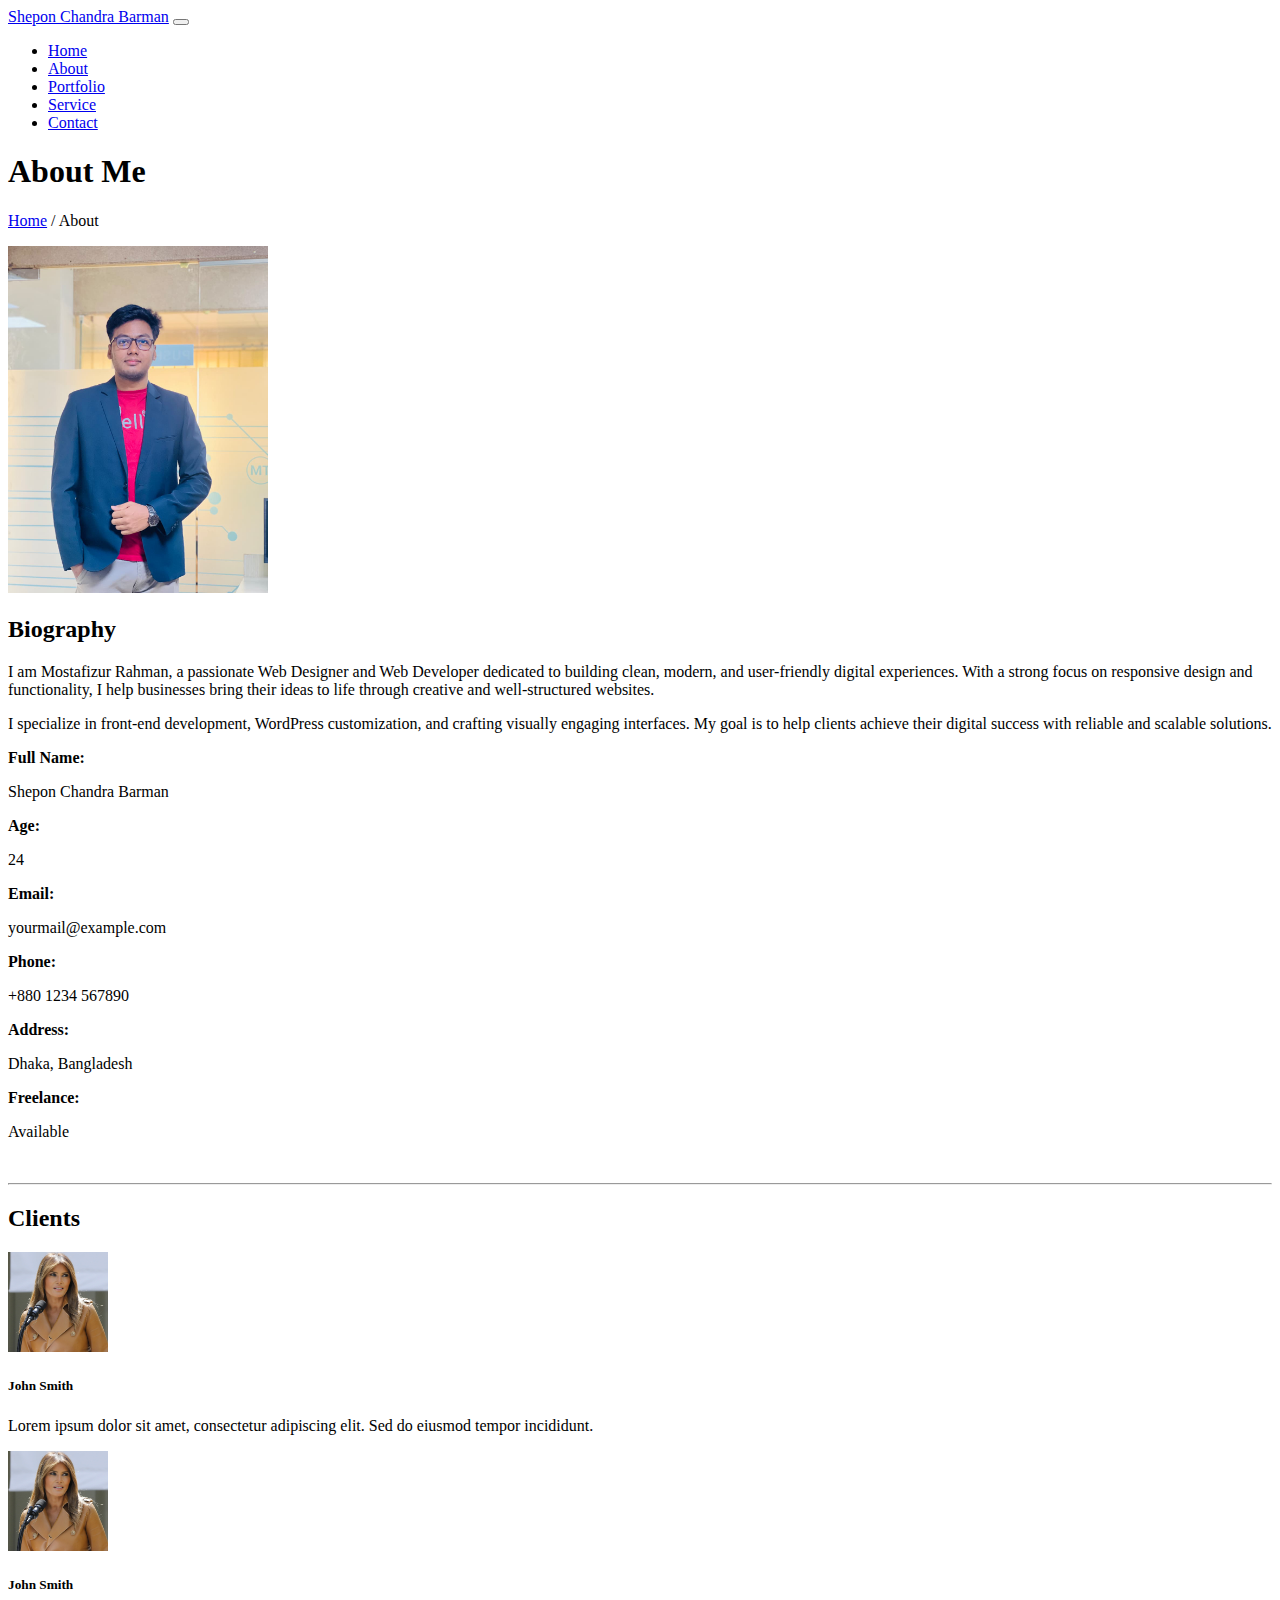
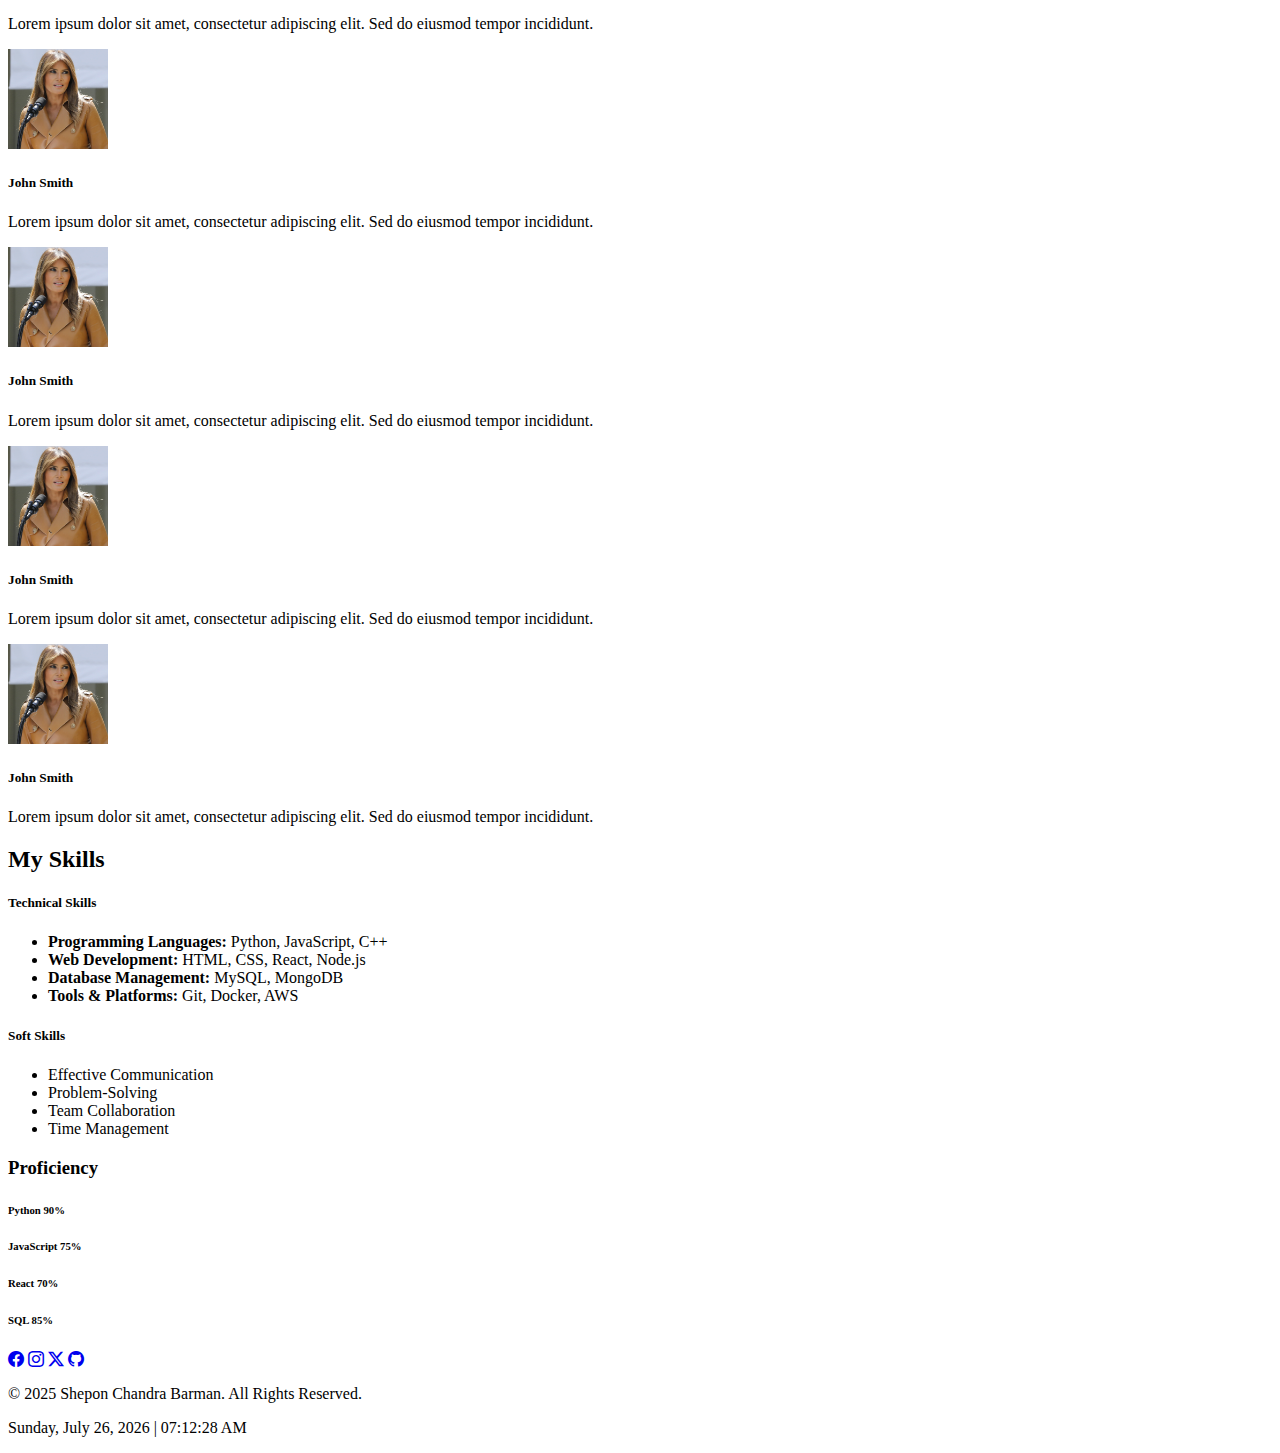
<file: about.html>
<!doctype html>
<html lang="en">
  <head>
    <meta charset="utf-8">
    <meta name="viewport" content="width=device-width, initial-scale=1">
    <title>About page</title>

    <link rel="stylesheet" href="https://cdn.jsdelivr.net/npm/bootstrap-icons@1.11.1/font/bootstrap-icons.css">

    <link href="https://cdn.jsdelivr.net/npm/bootstrap@5.3.8/dist/css/bootstrap.min.css" rel="stylesheet" integrity="sha384-sRIl4kxILFvY47J16cr9ZwB07vP4J8+LH7qKQnuqkuIAvNWLzeN8tE5YBujZqJLB" crossorigin="anonymous">

<link rel="stylesheet" href="asset/css/">
  </head>
  <body>
  <!-- Navbar Start -->
<nav class="navbar navbar-expand-lg navbar-dark bg-dark">
  <div class="container">
    <a class="navbar-brand fw-bold" href="#">Shepon Chandra Barman</a>

    <button class="navbar-toggler" type="button" data-bs-toggle="collapse" data-bs-target="#navbarNav"
      aria-controls="navbarNav" aria-expanded="false" aria-label="Toggle navigation">
      <span class="navbar-toggler-icon"></span>
    </button>

    <div class="collapse navbar-collapse" id="navbarNav">
      <ul class="navbar-nav ms-auto">
        <li class="nav-item">
          <a class="nav-link " aria-current="page" href="index.html">Home</a>
        </li>
        <li class="nav-item">
          <a class="nav-link" href="about.html">About</a>
        </li>
        <li class="nav-item">
          <a class="nav-link" href="portfolio.html">Portfolio</a>
        </li>
        <li class="nav-item">
          <a class="nav-link" href="service.html">Service</a>
        </li>
        <li class="nav-item">
          <a class="nav-link" href="contact.html">Contact</a>
        </li>
      </ul>
    </div>
  </div>
</nav>
<!-- Navbar End -->

<!-- Inner Banner Section -->
<section class="py-5 bg-light border-bottom">
  <div class="container text-center">
      
    <!-- Page Title -->
    <h1 class="fw-bold mb-2">About Me</h1>

    <!-- Breadcrumb / Path -->
    <p class="text-muted">
      <a href="#" class="text-decoration-none text-primary">Home</a> / About
    </p>

  </div>
</section>
<!-- Personal Biography Section -->
<section class="py-5" id="biography">
  <div class="container">
    <div class="row align-items-center g-5">

      <!-- Left: Image -->
      <div class="col-md-4 text-center">
        <img src="asset/images/shipon.jpg" alt="Mostafizur Rahman" 
             class="img-fluid rounded shadow"
             style="max-width: 260px; object-fit: cover;">
      </div>

      <!-- Right: Biography Content -->
      <div class="col-md-8">
        <h2 class="fw-bold mb-3">Biography</h2>
        <p class="text-muted">
          I am Mostafizur Rahman, a passionate Web Designer and Web Developer
          dedicated to building clean, modern, and user-friendly digital experiences.  
          With a strong focus on responsive design and functionality, I help businesses
          bring their ideas to life through creative and well-structured websites.
        </p>

        <p class="text-muted">
          I specialize in front-end development, WordPress customization, and crafting
          visually engaging interfaces. My goal is to help clients achieve their digital 
          success with reliable and scalable solutions.
        </p>

        <!-- Personal Info List -->
        <div class="row mt-4">

          <div class="col-md-6 mb-3">
            <strong>Full Name:</strong>
            <p class="text-muted mb-0">Shepon Chandra Barman</p>
          </div>

          <div class="col-md-6 mb-3">
            <strong>Age:</strong>
            <p class="text-muted mb-0">24</p>
          </div>

          <div class="col-md-6 mb-3">
            <strong>Email:</strong>
            <p class="text-muted mb-0">yourmail@example.com</p>
          </div>

          <div class="col-md-6 mb-3">
            <strong>Phone:</strong>
            <p class="text-muted mb-0">+880 1234 567890</p>
          </div>

          <div class="col-md-6 mb-3">
            <strong>Address:</strong>
            <p class="text-muted mb-0">Dhaka, Bangladesh</p>
          </div>

          <div class="col-md-6 mb-3">
            <strong>Freelance:</strong>
            <p class="text-muted mb-0">Available</p>
          </div>

        </div>

      </div>

    </div>
  </div>
  <br>
  <hr>
</section>
<!-- Client Section -->
<section class="py-5" id="clients">
  <div class="container">
    <div class="text-center mb-5">
      <h2 class="fw-bold">Clients</h2>
    </div>

    <div class="row g-4">

      <!-- Client 1 -->
      <div class="col-md-4">
        <div class="card text-center border-0 shadow-sm p-3 h-100">
           <img src="asset/images/cl.jpg" alt="Client 1" class="rounded-circle mx-auto d-block" style="width: 100px; height: 100px; object-fit: cover;">
          <h5 class="fw-bold mb-2">John Smith</h5>
          <p class="text-muted">Lorem ipsum dolor sit amet, consectetur adipiscing elit. Sed do eiusmod tempor incididunt.</p>
        </div>
      </div>

      <!-- Client 2 -->
      <div class="col-md-4">
        <div class="card text-center border-0 shadow-sm p-3 h-100">
           <img src="asset/images/cl.jpg" alt="Client 1" class="rounded-circle mx-auto d-block" style="width: 100px; height: 100px; object-fit: cover;">
          <h5 class="fw-bold mb-2">John Smith</h5>
          <p class="text-muted">Lorem ipsum dolor sit amet, consectetur adipiscing elit. Sed do eiusmod tempor incididunt.</p>
        </div>
      </div>
      <!-- Client 3 -->
     <div class="col-md-4">
        <div class="card text-center border-0 shadow-sm p-3 h-100">
           <img src="asset/images/cl.jpg" alt="Client 1" class="rounded-circle mx-auto d-block" style="width: 100px; height: 100px; object-fit: cover;">
          <h5 class="fw-bold mb-2">John Smith</h5>
          <p class="text-muted">Lorem ipsum dolor sit amet, consectetur adipiscing elit. Sed do eiusmod tempor incididunt.</p>
        </div>
      </div>
       <!-- Client 4 -->
     <div class="col-md-4">
        <div class="card text-center border-0 shadow-sm p-3 h-100">
           <img src="asset/images/cl.jpg" alt="Client 1" class="rounded-circle mx-auto d-block" style="width: 100px; height: 100px; object-fit: cover;">
          <h5 class="fw-bold mb-2">John Smith</h5>
          <p class="text-muted">Lorem ipsum dolor sit amet, consectetur adipiscing elit. Sed do eiusmod tempor incididunt.</p>
        </div>
      </div>

      <!-- Client 5 -->
      <div class="col-md-4">
        <div class="card text-center border-0 shadow-sm p-3 h-100">
           <img src="asset/images/cl.jpg" alt="Client 1" class="rounded-circle mx-auto d-block" style="width: 100px; height: 100px; object-fit: cover;">
          <h5 class="fw-bold mb-2">John Smith</h5>
          <p class="text-muted">Lorem ipsum dolor sit amet, consectetur adipiscing elit. Sed do eiusmod tempor incididunt.</p>
        </div>
      </div>

      <!-- Client 6 -->
      <div class="col-md-4">
        <div class="card text-center border-0 shadow-sm p-3 h-100">
           <img src="asset/images/cl.jpg" alt="Client 1" class="rounded-circle mx-auto d-block" style="width: 100px; height: 100px; object-fit: cover;">
          <h5 class="fw-bold mb-2">John Smith</h5>
          <p class="text-muted">Lorem ipsum dolor sit amet, consectetur adipiscing elit. Sed do eiusmod tempor incididunt.</p>
        </div>
      </div>

    </div>
  </div>
</section>

<!-- Skills Section -->
<section id="skills" class="py-5 bg-light">
  <div class="container">
    <h2 class="text-center mb-4">My Skills</h2>
    <div class="row">

      <!-- Technical Skills -->
      <div class="col-md-6 mb-4">
        <div class="card h-100 shadow-sm">
          <div class="card-body">
            <h5 class="card-title">Technical Skills</h5>
            <ul class="list-unstyled">
              <li><strong>Programming Languages:</strong> Python, JavaScript, C++</li>
              <li><strong>Web Development:</strong> HTML, CSS, React, Node.js</li>
              <li><strong>Database Management:</strong> MySQL, MongoDB</li>
              <li><strong>Tools & Platforms:</strong> Git, Docker, AWS</li>
            </ul>
          </div>
        </div>
      </div>

      <!-- Soft Skills -->
      <div class="col-md-6 mb-4">
        <div class="card h-100 shadow-sm">
          <div class="card-body">
            <h5 class="card-title">Soft Skills</h5>
            <ul class="list-unstyled">
              <li>Effective Communication</li>
              <li>Problem-Solving</li>
              <li>Team Collaboration</li>
              <li>Time Management</li>
            </ul>
          </div>
        </div>
      </div>

    </div>

    <!-- Optional: Skill Progress Bars -->
    <h3 class="text-center mt-5 mb-4">Proficiency</h3>
    <div class="row">
      <div class="col-md-6 mb-3">
        <h6>Python <span class="float-end">90%</span></h6>
        <div class="progress">
          <div class="progress-bar bg-success" role="progressbar" style="width: 90%;"></div>
        </div>
      </div>
      <div class="col-md-6 mb-3">
        <h6>JavaScript <span class="float-end">75%</span></h6>
        <div class="progress">
          <div class="progress-bar bg-info" role="progressbar" style="width: 75%;"></div>
        </div>
      </div>
      <div class="col-md-6 mb-3">
        <h6>React <span class="float-end">70%</span></h6>
        <div class="progress">
          <div class="progress-bar bg-warning" role="progressbar" style="width: 70%;"></div>
        </div>
      </div>
      <div class="col-md-6 mb-3">
        <h6>SQL <span class="float-end">85%</span></h6>
        <div class="progress">
          <div class="progress-bar bg-danger" role="progressbar" style="width: 85%;"></div>
        </div>
      </div>
    </div>

  </div>
</section>

<!-- Footer -->
<footer class="py-4 bg-dark text-white">
  <div class="container text-center">

    <!-- Social Icons -->
    <div class="mb-3">
      <a href="#" class="text-white mx-2"><i class="bi bi-facebook"></i></a>
      <a href="#" class="text-white mx-2"><i class="bi bi-instagram"></i></a>
      <a href="#" class="text-white mx-2"><i class="bi bi-twitter-x"></i></a>
      <a href="#" class="text-white mx-2"><i class="bi bi-github"></i></a>
    </div>

    <p class="mb-1 small">
      © 2025 Shepon Chandra Barman. All Rights Reserved.
    </p>

    <!-- Live Date & Time -->
    <p class="mb-0 small">
      <span id="liveDate"></span> | <span id="liveTime"></span>
    </p>

  </div>
</footer>



    <script src="https://cdn.jsdelivr.net/npm/bootstrap@5.3.8/dist/js/bootstrap.bundle.min.js" integrity="sha384-FKyoEForCGlyvwx9Hj09JcYn3nv7wiPVlz7YYwJrWVcXK/BmnVDxM+D2scQbITxI" crossorigin="anonymous"></script>

    <script>
  function updateDateTime() {
    const now = new Date();

    const dateOptions = { 
      weekday: 'long', 
      year: 'numeric', 
      month: 'long', 
      day: 'numeric' 
    };

    const timeOptions = { 
      hour: '2-digit', 
      minute: '2-digit', 
      second: '2-digit' 
    };

    const dateString = now.toLocaleDateString(undefined, dateOptions);
    const timeString = now.toLocaleTimeString(undefined, timeOptions);

    document.getElementById("liveDate").innerText = dateString;
    document.getElementById("liveTime").innerText = timeString;
  }

  setInterval(updateDateTime, 1000);
  updateDateTime();
</script>
  </body>
</html>
</file>
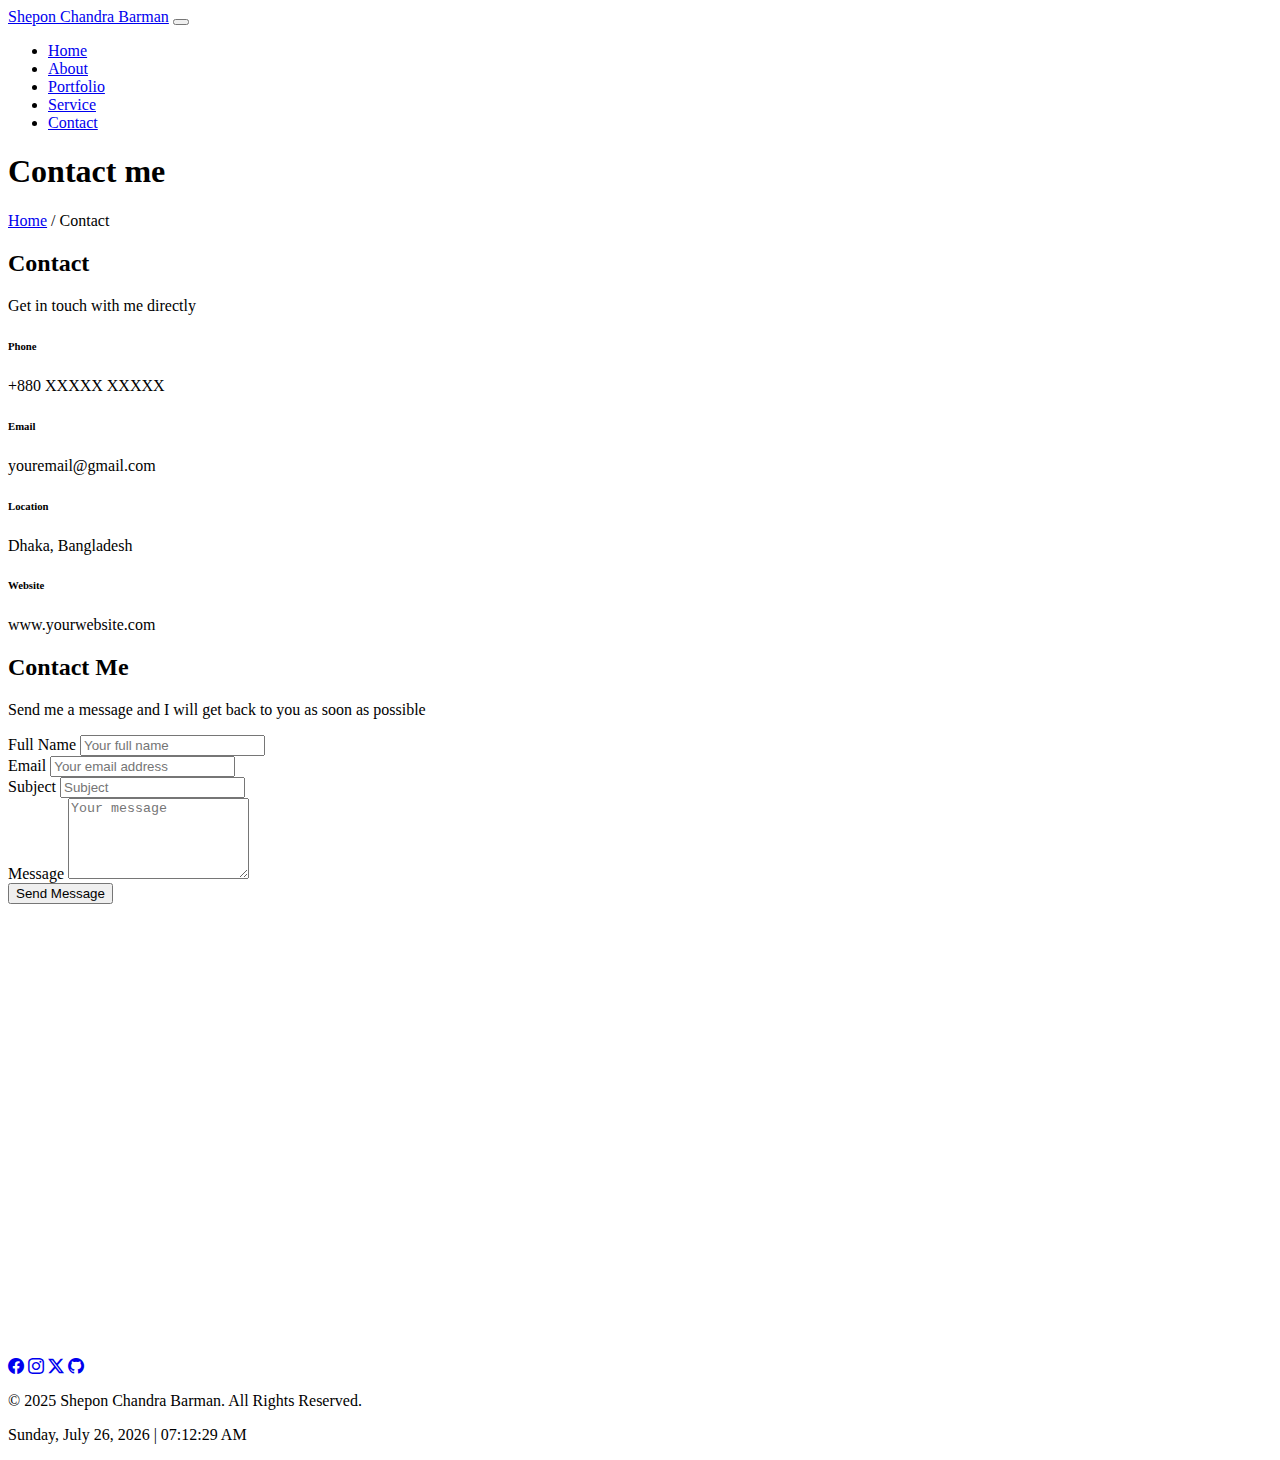
<file: contact.html>
<!doctype html>
<html lang="en">
  <head>
    <meta charset="utf-8">
    <meta name="viewport" content="width=device-width, initial-scale=1">
    <title>Contact</title>

    <link rel="stylesheet" href="https://cdn.jsdelivr.net/npm/bootstrap-icons@1.11.1/font/bootstrap-icons.css">

    <link href="https://cdn.jsdelivr.net/npm/bootstrap@5.3.8/dist/css/bootstrap.min.css" rel="stylesheet" integrity="sha384-sRIl4kxILFvY47J16cr9ZwB07vP4J8+LH7qKQnuqkuIAvNWLzeN8tE5YBujZqJLB" crossorigin="anonymous">

<link rel="stylesheet" href="asset/css/">
  </head>
  <body>
  <!-- Navbar Start -->
<nav class="navbar navbar-expand-lg navbar-dark bg-dark">
  <div class="container">
    <a class="navbar-brand fw-bold" href="#">Shepon Chandra Barman</a>

    <button class="navbar-toggler" type="button" data-bs-toggle="collapse" data-bs-target="#navbarNav"
      aria-controls="navbarNav" aria-expanded="false" aria-label="Toggle navigation">
      <span class="navbar-toggler-icon"></span>
    </button>

    <div class="collapse navbar-collapse" id="navbarNav">
      <ul class="navbar-nav ms-auto">
        <li class="nav-item">
          <a class="nav-link " aria-current="page" href="index.html">Home</a>
        </li>
        <li class="nav-item">
          <a class="nav-link" href="about.html">About</a>
        </li>
        <li class="nav-item">
          <a class="nav-link" href="portfolio.html">Portfolio</a>
        </li>
        <li class="nav-item">
          <a class="nav-link" href="service.html">Service</a>
        </li>
        <li class="nav-item">
          <a class="nav-link" href="contact.html">Contact</a>
        </li>
      </ul>
    </div>
  </div>
</nav>
<!-- Navbar End -->

<!-- Inner Banner Section -->
<section class="py-5 bg-light border-bottom">
  <div class="container text-center">
      
    <!-- Page Title -->
    <h1 class="fw-bold mb-2">Contact me</h1>

    <!-- Breadcrumb / Path -->
    <p class="text-muted">
      <a href="#" class="text-decoration-none text-primary">Home</a> / Contact
    </p>

  </div>
</section>

<!-- Direct Contact Information Section -->
<section id="direct-contact" class="py-5 bg-light">
<div class="container">


<div class="text-center mb-5">
<h2 class="fw-bold">Contact</h2>
<p class="text-muted">Get in touch with me directly</p>
</div>


<div class="row justify-content-center">
<div class="col-lg-8">
<div class="row g-4">


<div class="col-md-6">
<div class="border rounded-4 p-4 h-100 shadow-sm text-center bg-white">
<h6 class="text-uppercase text-muted">Phone</h6>
<p class="fw-semibold mb-0">+880 XXXXX XXXXX</p>
</div>
</div>


<div class="col-md-6">
<div class="border rounded-4 p-4 h-100 shadow-sm text-center bg-white">
<h6 class="text-uppercase text-muted">Email</h6>
<p class="fw-semibold mb-0">youremail@gmail.com</p>
</div>
</div>


<div class="col-md-6">
<div class="border rounded-4 p-4 h-100 shadow-sm text-center bg-white">
<h6 class="text-uppercase text-muted">Location</h6>
<p class="fw-semibold mb-0">Dhaka, Bangladesh</p>
</div>
</div>


<div class="col-md-6">
<div class="border rounded-4 p-4 h-100 shadow-sm text-center bg-white">
<h6 class="text-uppercase text-muted">Website</h6>
<p class="fw-semibold mb-0">www.yourwebsite.com</p>
</div>
</div>


</div>
</div>
</div>


</div>
</section>


<!-- Contact Form Section -->
<section id="contact-form" class="py-5 bg-white">
<div class="container">


<div class="text-center mb-5">
<h2 class="fw-bold">Contact Me</h2>
<p class="text-muted">Send me a message and I will get back to you as soon as possible</p>
</div>


<div class="row justify-content-center">
<div class="col-lg-8">
<form action="#" method="POST" class="border rounded-4 p-4 shadow-sm bg-light">


<div class="mb-3">
<label for="name" class="form-label">Full Name</label>
<input type="text" class="form-control" id="name" name="name" placeholder="Your full name" required>
</div>


<div class="mb-3">
<label for="email" class="form-label">Email</label>
<input type="email" class="form-control" id="email" name="email" placeholder="Your email address" required>
</div>


<div class="mb-3">
<label for="subject" class="form-label">Subject</label>
<input type="text" class="form-control" id="subject" name="subject" placeholder="Subject" required>
</div>


<div class="mb-3">
<label for="message" class="form-label">Message</label>
<textarea class="form-control" id="message" name="message" rows="5" placeholder="Your message" required></textarea>
</div>


<div class="text-center">
<button type="submit" class="btn btn-primary px-5">Send Message</button>
</div>


</form>
</div>
</div>


</div>
</section>
<section>
    <iframe src="https://www.google.com/maps/embed?pb=!1m18!1m12!1m3!1d58403.62426332035!2d90.32108052231534!3d23.81054290669024!2m3!1f0!2f0!3f0!3m2!1i1024!2i768!4f13.1!3m3!1m2!1s0x3755c0c1c61277db%3A0xc7d18838730e2e59!2sMirpur%2C%20Dhaka!5e0!3m2!1sen!2sbd!4v1764862332314!5m2!1sen!2sbd" width="100%" height="450" style="border:0;" allowfullscreen="" loading="lazy" referrerpolicy="no-referrer-when-downgrade"></iframe>
</section>






<!-- Footer -->
<footer class="py-4 bg-dark text-white">
  <div class="container text-center">

    <!-- Social Icons -->
    <div class="mb-3">
      <a href="#" class="text-white mx-2"><i class="bi bi-facebook"></i></a>
      <a href="#" class="text-white mx-2"><i class="bi bi-instagram"></i></a>
      <a href="#" class="text-white mx-2"><i class="bi bi-twitter-x"></i></a>
      <a href="#" class="text-white mx-2"><i class="bi bi-github"></i></a>
    </div>

    <p class="mb-1 small">
      © 2025 Shepon Chandra Barman. All Rights Reserved.
    </p>

    <!-- Live Date & Time -->
    <p class="mb-0 small">
      <span id="liveDate"></span> | <span id="liveTime"></span>
    </p>

  </div>
</footer>



    <script src="https://cdn.jsdelivr.net/npm/bootstrap@5.3.8/dist/js/bootstrap.bundle.min.js" integrity="sha384-FKyoEForCGlyvwx9Hj09JcYn3nv7wiPVlz7YYwJrWVcXK/BmnVDxM+D2scQbITxI" crossorigin="anonymous"></script>

    <script>
  function updateDateTime() {
    const now = new Date();

    const dateOptions = { 
      weekday: 'long', 
      year: 'numeric', 
      month: 'long', 
      day: 'numeric' 
    };

    const timeOptions = { 
      hour: '2-digit', 
      minute: '2-digit', 
      second: '2-digit' 
    };

    const dateString = now.toLocaleDateString(undefined, dateOptions);
    const timeString = now.toLocaleTimeString(undefined, timeOptions);

    document.getElementById("liveDate").innerText = dateString;
    document.getElementById("liveTime").innerText = timeString;
  }

  setInterval(updateDateTime, 1000);
  updateDateTime();
</script>
  </body>
</html>
</file>
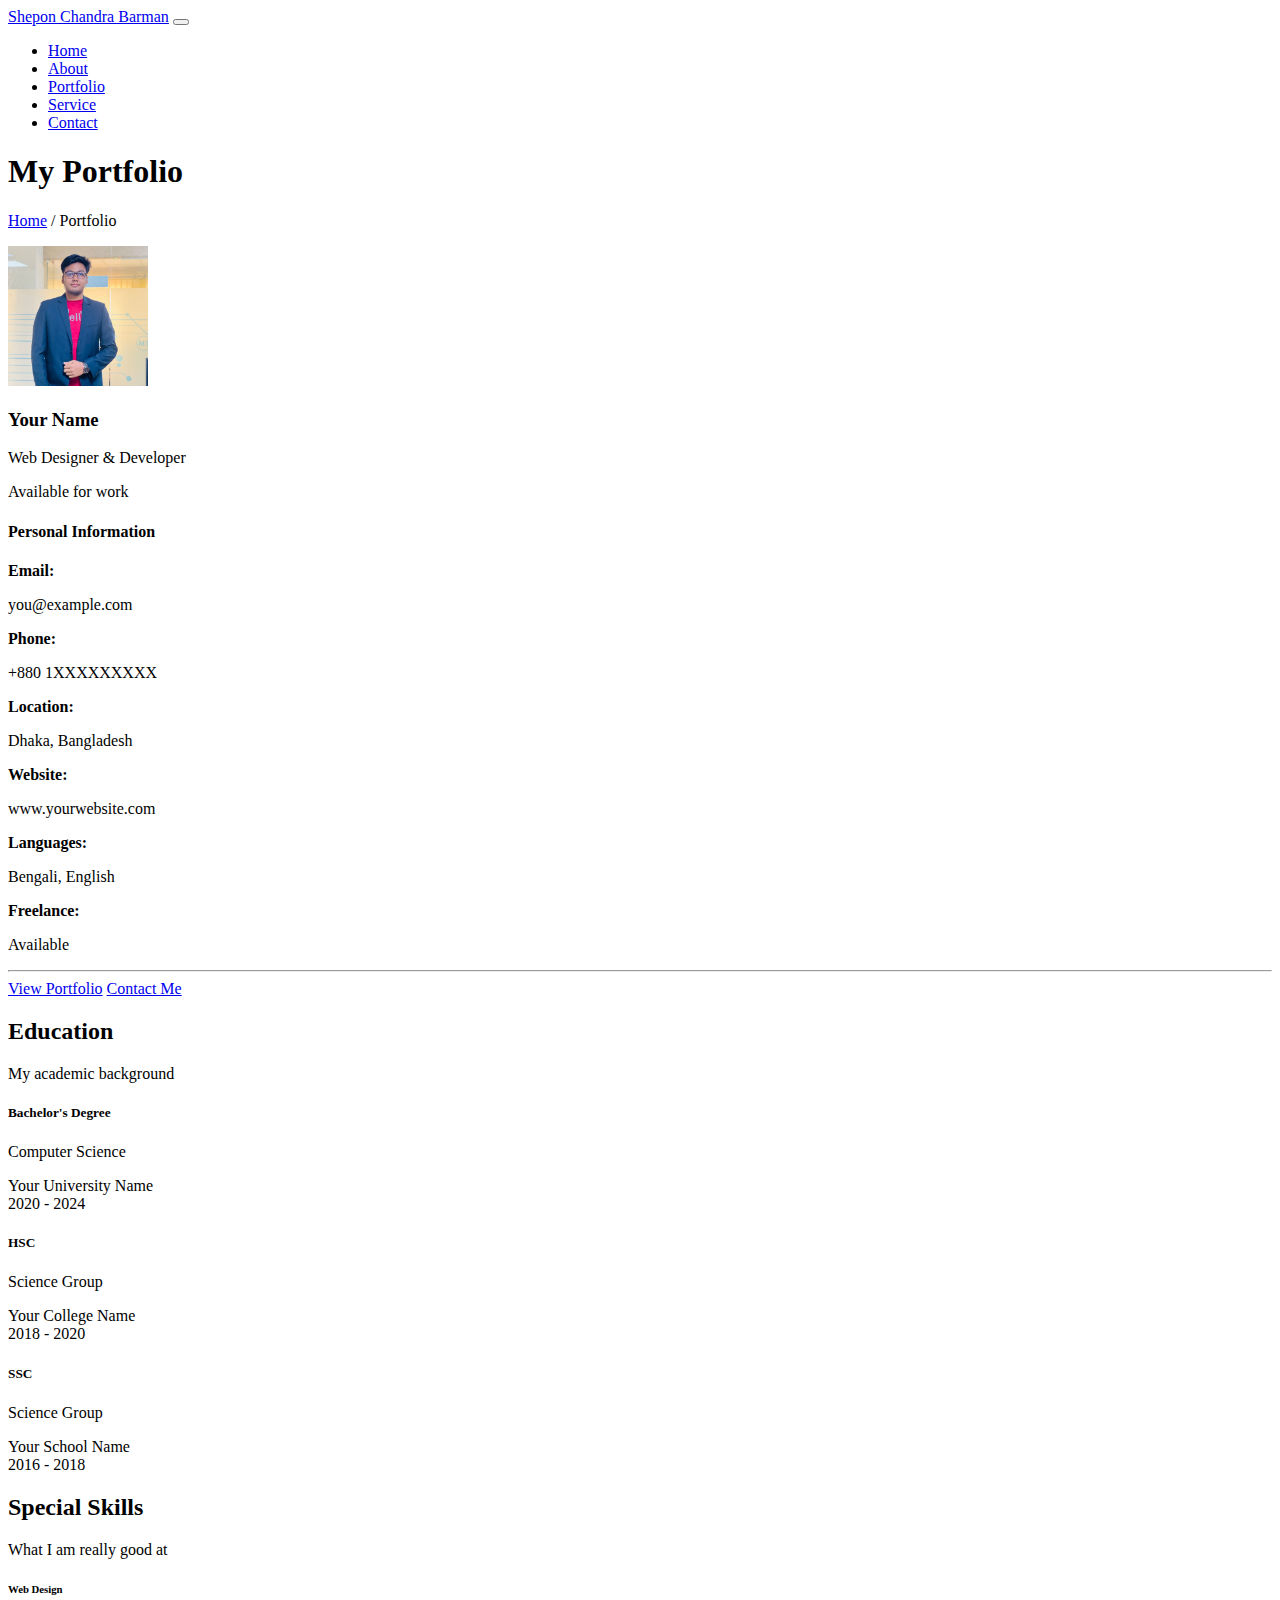
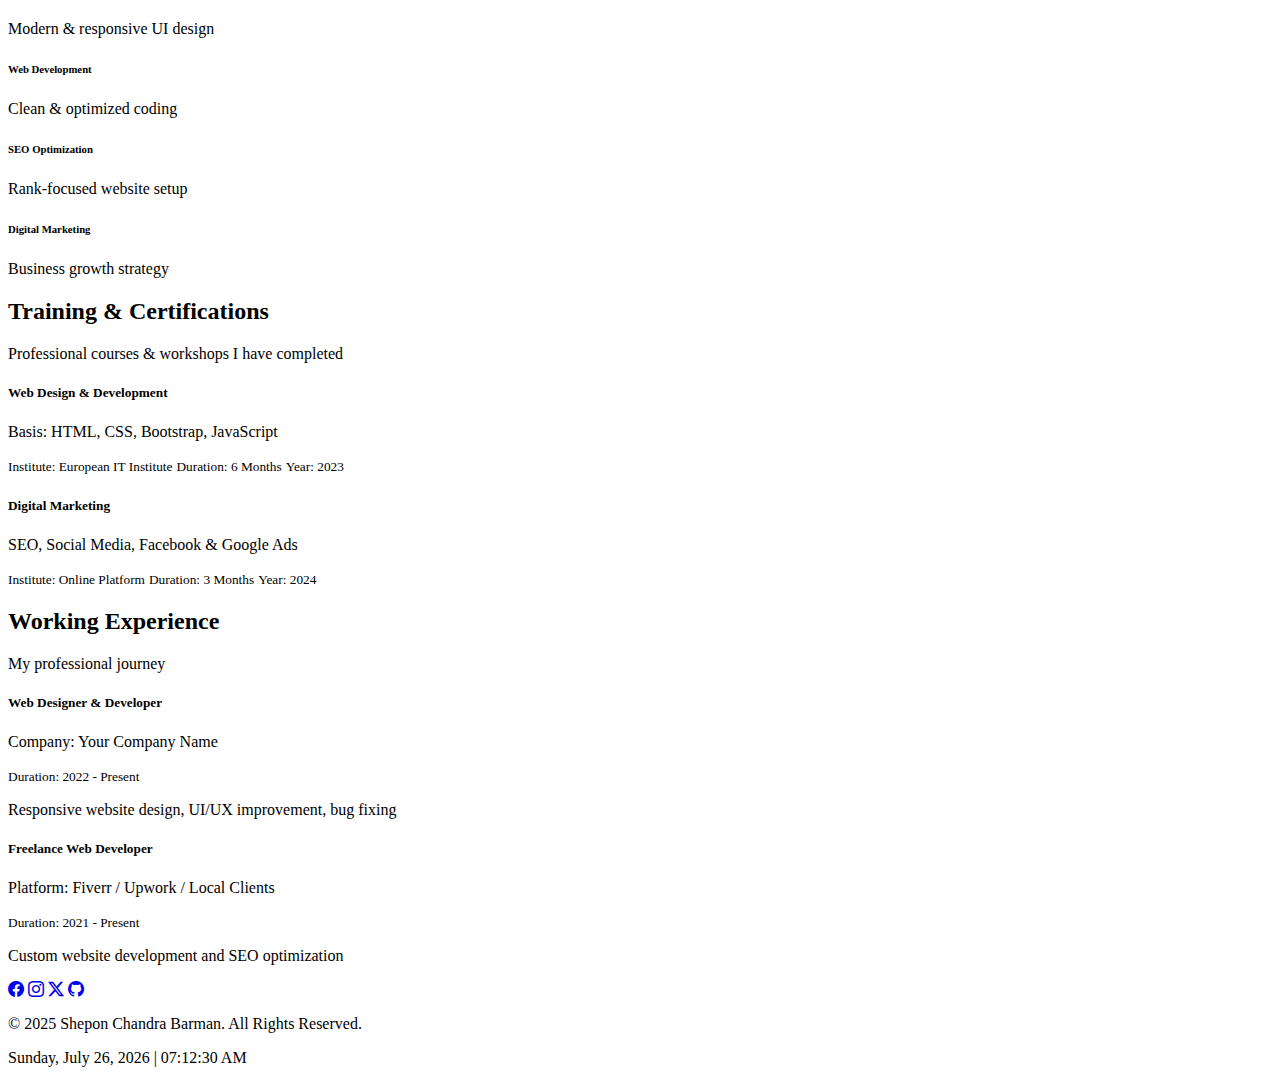
<file: portfolio.html>
<!doctype html>
<html lang="en">
  <head>
    <meta charset="utf-8">
    <meta name="viewport" content="width=device-width, initial-scale=1">
    <title>Portfolio</title>

    <link rel="stylesheet" href="https://cdn.jsdelivr.net/npm/bootstrap-icons@1.11.1/font/bootstrap-icons.css">

    <link href="https://cdn.jsdelivr.net/npm/bootstrap@5.3.8/dist/css/bootstrap.min.css" rel="stylesheet" integrity="sha384-sRIl4kxILFvY47J16cr9ZwB07vP4J8+LH7qKQnuqkuIAvNWLzeN8tE5YBujZqJLB" crossorigin="anonymous">

<link rel="stylesheet" href="asset/css/">
  </head>
  <body>
  <!-- Navbar Start -->
<nav class="navbar navbar-expand-lg navbar-dark bg-dark">
  <div class="container">
    <a class="navbar-brand fw-bold" href="#">Shepon Chandra Barman</a>

    <button class="navbar-toggler" type="button" data-bs-toggle="collapse" data-bs-target="#navbarNav"
      aria-controls="navbarNav" aria-expanded="false" aria-label="Toggle navigation">
      <span class="navbar-toggler-icon"></span>
    </button>

    <div class="collapse navbar-collapse" id="navbarNav">
      <ul class="navbar-nav ms-auto">
        <li class="nav-item">
          <a class="nav-link " aria-current="page" href="index.html">Home</a>
        </li>
        <li class="nav-item">
          <a class="nav-link" href="about.html">About</a>
        </li>
        <li class="nav-item">
          <a class="nav-link" href="portfolio.html">Portfolio</a>
        </li>
        <li class="nav-item">
          <a class="nav-link" href="service.html">Service</a>
        </li>
        <li class="nav-item">
          <a class="nav-link" href="contact.html">Contact</a>
        </li>
      </ul>
    </div>
  </div>
</nav>
<!-- Navbar End -->

<!-- Inner Banner Section -->
<section class="py-5 bg-light border-bottom">
  <div class="container text-center">
      
    <!-- Page Title -->
    <h1 class="fw-bold mb-2">My Portfolio</h1>

    <!-- Breadcrumb / Path -->
    <p class="text-muted">
      <a href="#" class="text-decoration-none text-primary">Home</a> / Portfolio
    </p>

  </div>
</section>

<!-- Bootstrap 5 Personal Information Section only -->
<section class="py-5 bg-light" id="personal-info">
  <div class="container">
    <div class="card border-0 rounded-4 shadow-sm p-4">
      <div class="row g-4 align-items-center">

        <!-- Left: Photo & Basic Info -->
        <div class="col-md-4 text-center">
          <img src="asset/images/shipon.jpg" alt="Your Photo" class="rounded-circle border border-5 border-white shadow" style="width:140px; height:140px; object-fit:cover;">
          <h3 class="mt-3 mb-0">Your Name</h3>
          <p class="text-muted mb-1">Web Designer & Developer</p>
          <span class="badge bg-success">Available for work</span>
        </div>

        <!-- Right: Personal Details -->
        <div class="col-md-8">

          <h4 class="mb-3">Personal Information</h4>

          <div class="row">
            <div class="col-sm-6 mb-3">
              <strong>Email:</strong>
              <p class="text-muted mb-0">you@example.com</p>
            </div>

            <div class="col-sm-6 mb-3">
              <strong>Phone:</strong>
              <p class="text-muted mb-0">+880 1XXXXXXXXX</p>
            </div>

            <div class="col-sm-6 mb-3">
              <strong>Location:</strong>
              <p class="text-muted mb-0">Dhaka, Bangladesh</p>
            </div>

            <div class="col-sm-6 mb-3">
              <strong>Website:</strong>
              <p class="text-muted mb-0">www.yourwebsite.com</p>
            </div>

            <div class="col-sm-6 mb-3">
              <strong>Languages:</strong>
              <p class="text-muted mb-0">Bengali, English</p>
            </div>

            <div class="col-sm-6 mb-3">
              <strong>Freelance:</strong>
              <p class="text-muted mb-0">Available</p>
            </div>
          </div>

          <hr>

          <div>
            <a href="#portfolio" class="btn btn-primary me-2">View Portfolio</a>
            <a href="mailto:you@example.com" class="btn btn-outline-secondary">Contact Me</a>
          </div>

        </div>

      </div>
    </div>
  </div>
</section>

<!-- Individual Education Section -->
<!-- ============================ -->


<section id="education" class="py-5 bg-white">
<div class="container">


<div class="text-center mb-5">
<h2 class="fw-bold">Education</h2>
<p class="text-muted">My academic background</p>
</div>


<div class="row g-4">


<!-- Bachelor -->
<div class="col-md-4">
<div class="border rounded-4 p-4 h-100 shadow-sm text-center">
<h5 class="fw-semibold">Bachelor's Degree</h5>
<p class="text-muted mb-1">Computer Science</p>
<span class="small text-muted">Your University Name</span><br>
<span class="small text-muted">2020 - 2024</span>
</div>
</div>


<!-- HSC -->
<div class="col-md-4">
<div class="border rounded-4 p-4 h-100 shadow-sm text-center">
<h5 class="fw-semibold">HSC</h5>
<p class="text-muted mb-1">Science Group</p>
<span class="small text-muted">Your College Name</span><br>
<span class="small text-muted">2018 - 2020</span>
</div>
</div>


<!-- SSC -->
<div class="col-md-4">
<div class="border rounded-4 p-4 h-100 shadow-sm text-center">
<h5 class="fw-semibold">SSC</h5>
<p class="text-muted mb-1">Science Group</p>
<span class="small text-muted">Your School Name</span><br>
<span class="small text-muted">2016 - 2018</span>
</div>
</div>


</div>


</div>
</section>

<!-- Special Skills Section -->
<!-- ============================ -->
<section id="special-skills" class="py-5 bg-light">
<div class="container">


<div class="text-center mb-5">
<h2 class="fw-bold">Special Skills</h2>
<p class="text-muted">What I am really good at</p>
</div>


<div class="row g-4">


<div class="col-md-3 col-sm-6">
<div class="text-center border rounded-4 p-4 h-100 shadow-sm bg-white">
<h6 class="fw-semibold">Web Design</h6>
<p class="small text-muted">Modern & responsive UI design</p>
</div>
</div>


<div class="col-md-3 col-sm-6">
<div class="text-center border rounded-4 p-4 h-100 shadow-sm bg-white">
<h6 class="fw-semibold">Web Development</h6>
<p class="small text-muted">Clean & optimized coding</p>
</div>
</div>


<div class="col-md-3 col-sm-6">
<div class="text-center border rounded-4 p-4 h-100 shadow-sm bg-white">
<h6 class="fw-semibold">SEO Optimization</h6>
<p class="small text-muted">Rank-focused website setup</p>
</div>
</div>


<div class="col-md-3 col-sm-6">
<div class="text-center border rounded-4 p-4 h-100 shadow-sm bg-white">
<h6 class="fw-semibold">Digital Marketing</h6>
<p class="small text-muted">Business growth strategy</p>
</div>
</div>


</div>


</div>
</section>

<!-- Training Information Section -->
<!-- ============================ -->
<section id="training" class="py-5 bg-white">
<div class="container">


<div class="text-center mb-5">
<h2 class="fw-bold">Training & Certifications</h2>
<p class="text-muted">Professional courses & workshops I have completed</p>
</div>


<div class="row g-4">


<!-- Training 1 -->
<div class="col-md-6">
<div class="border rounded-4 p-4 h-100 shadow-sm">
<h5 class="fw-semibold mb-1">Web Design & Development</h5>
<p class="text-muted mb-2">Basis: HTML, CSS, Bootstrap, JavaScript</p>
<small class="text-muted d-block">Institute: European IT Institute</small>
<small class="text-muted d-block">Duration: 6 Months</small>
<small class="text-muted d-block">Year: 2023</small>
</div>
</div>


<!-- Training 2 -->
<div class="col-md-6">
<div class="border rounded-4 p-4 h-100 shadow-sm">
<h5 class="fw-semibold mb-1">Digital Marketing</h5>
<p class="text-muted mb-2">SEO, Social Media, Facebook & Google Ads</p>
<small class="text-muted d-block">Institute: Online Platform</small>
<small class="text-muted d-block">Duration: 3 Months</small>
<small class="text-muted d-block">Year: 2024</small>
</div>
</div>
</div>


</div>
</section>

<!-- Working Experience Section -->
<!-- ============================ -->
<section id="experience" class="py-5 bg-light">
<div class="container">


<div class="text-center mb-5">
<h2 class="fw-bold">Working Experience</h2>
<p class="text-muted">My professional journey</p>
</div>


<div class="row g-4">


<!-- Experience 1 -->
<div class="col-md-6">
<div class="border rounded-4 p-4 h-100 shadow-sm bg-white">
<h5 class="fw-semibold mb-1">Web Designer & Developer</h5>
<p class="mb-1 text-muted">Company: Your Company Name</p>
<small class="text-muted d-block">Duration: 2022 - Present</small>
<p class="small text-muted mt-2">Responsive website design, UI/UX improvement, bug fixing</p>
</div>
</div>


<!-- Experience 2 -->
<div class="col-md-6">
<div class="border rounded-4 p-4 h-100 shadow-sm bg-white">
<h5 class="fw-semibold mb-1">Freelance Web Developer</h5>
<p class="mb-1 text-muted">Platform: Fiverr / Upwork / Local Clients</p>
<small class="text-muted d-block">Duration: 2021 - Present</small>
<p class="small text-muted mt-2">Custom website development and SEO optimization</p>
</div>
</div>


</div>


</div>
</section>

<!-- Footer -->
<footer class="py-4 bg-dark text-white">
  <div class="container text-center">

    <!-- Social Icons -->
    <div class="mb-3">
      <a href="#" class="text-white mx-2"><i class="bi bi-facebook"></i></a>
      <a href="#" class="text-white mx-2"><i class="bi bi-instagram"></i></a>
      <a href="#" class="text-white mx-2"><i class="bi bi-twitter-x"></i></a>
      <a href="#" class="text-white mx-2"><i class="bi bi-github"></i></a>
    </div>

    <p class="mb-1 small">
      © 2025 Shepon Chandra Barman. All Rights Reserved.
    </p>

    <!-- Live Date & Time -->
    <p class="mb-0 small">
      <span id="liveDate"></span> | <span id="liveTime"></span>
    </p>

  </div>
</footer>



    <script src="https://cdn.jsdelivr.net/npm/bootstrap@5.3.8/dist/js/bootstrap.bundle.min.js" integrity="sha384-FKyoEForCGlyvwx9Hj09JcYn3nv7wiPVlz7YYwJrWVcXK/BmnVDxM+D2scQbITxI" crossorigin="anonymous"></script>

    <script>
  function updateDateTime() {
    const now = new Date();

    const dateOptions = { 
      weekday: 'long', 
      year: 'numeric', 
      month: 'long', 
      day: 'numeric' 
    };

    const timeOptions = { 
      hour: '2-digit', 
      minute: '2-digit', 
      second: '2-digit' 
    };

    const dateString = now.toLocaleDateString(undefined, dateOptions);
    const timeString = now.toLocaleTimeString(undefined, timeOptions);

    document.getElementById("liveDate").innerText = dateString;
    document.getElementById("liveTime").innerText = timeString;
  }

  setInterval(updateDateTime, 1000);
  updateDateTime();
</script>
  </body>
</html>
</file>
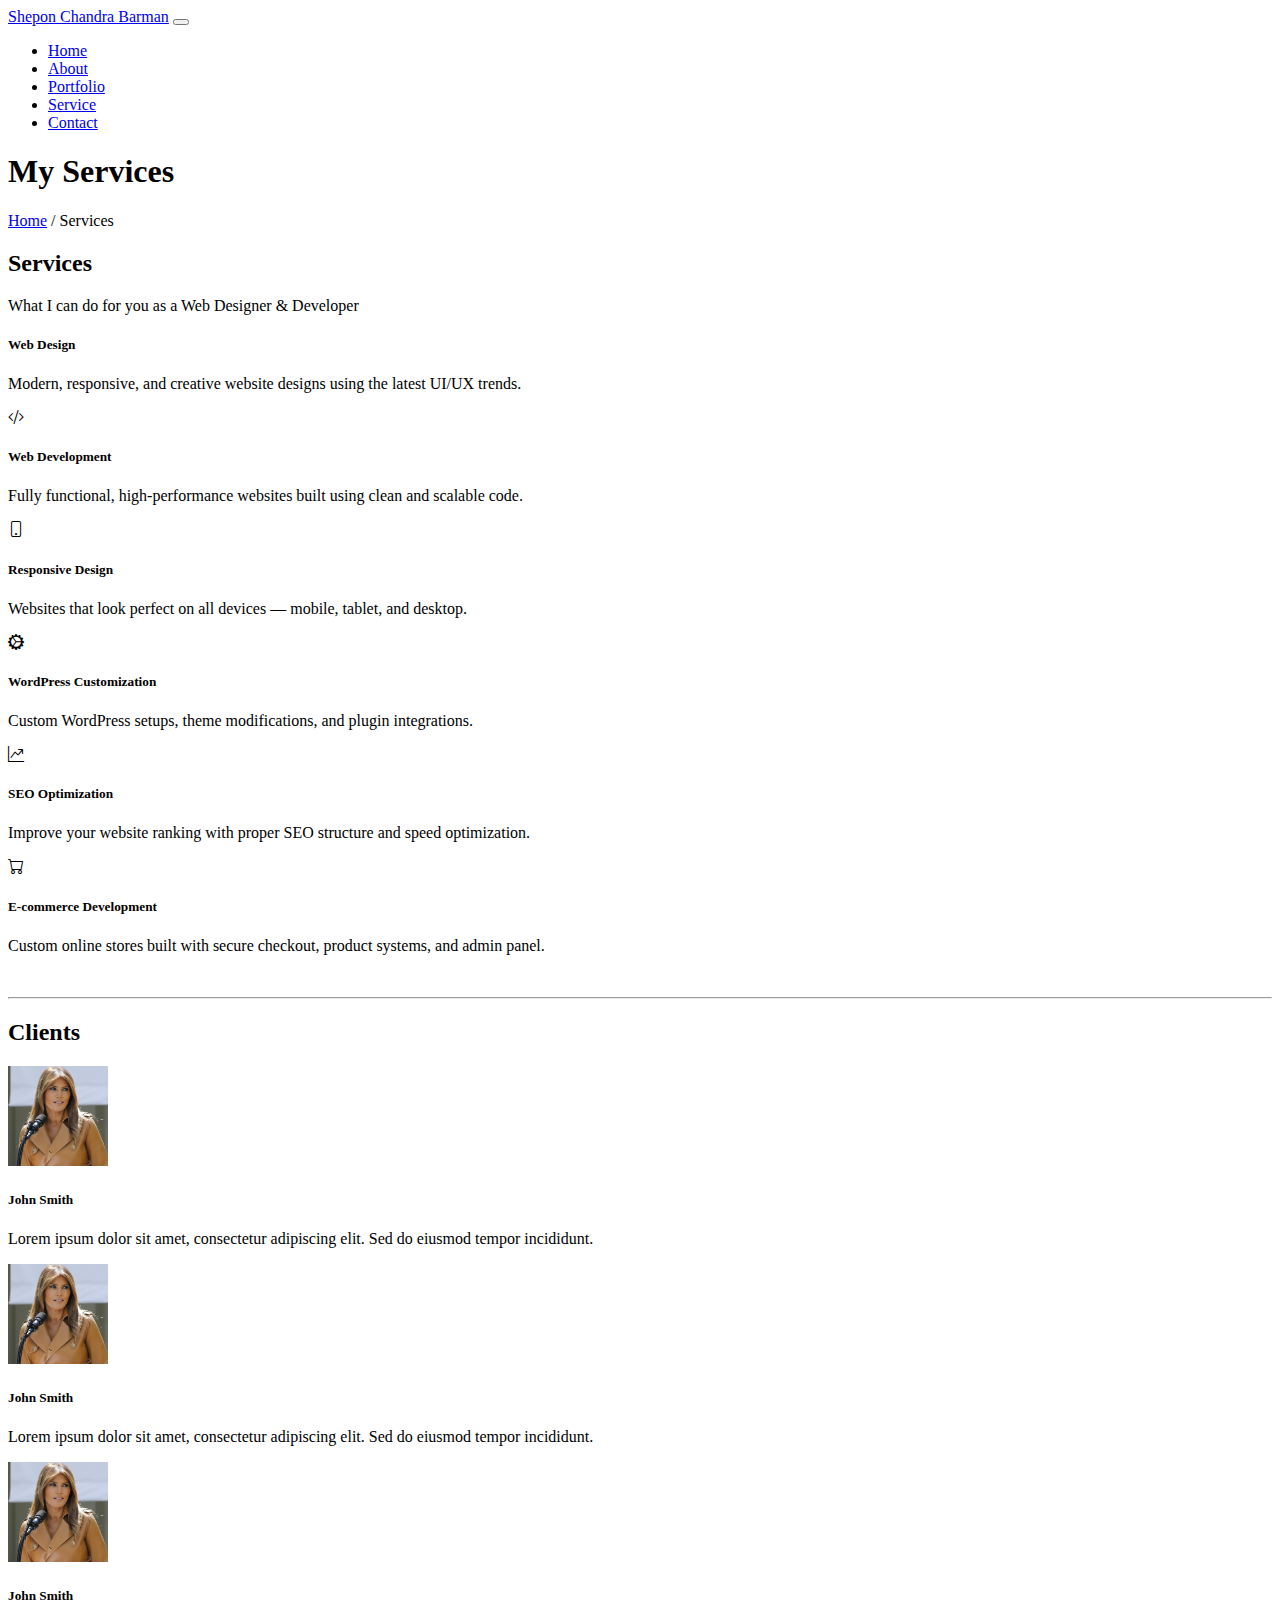
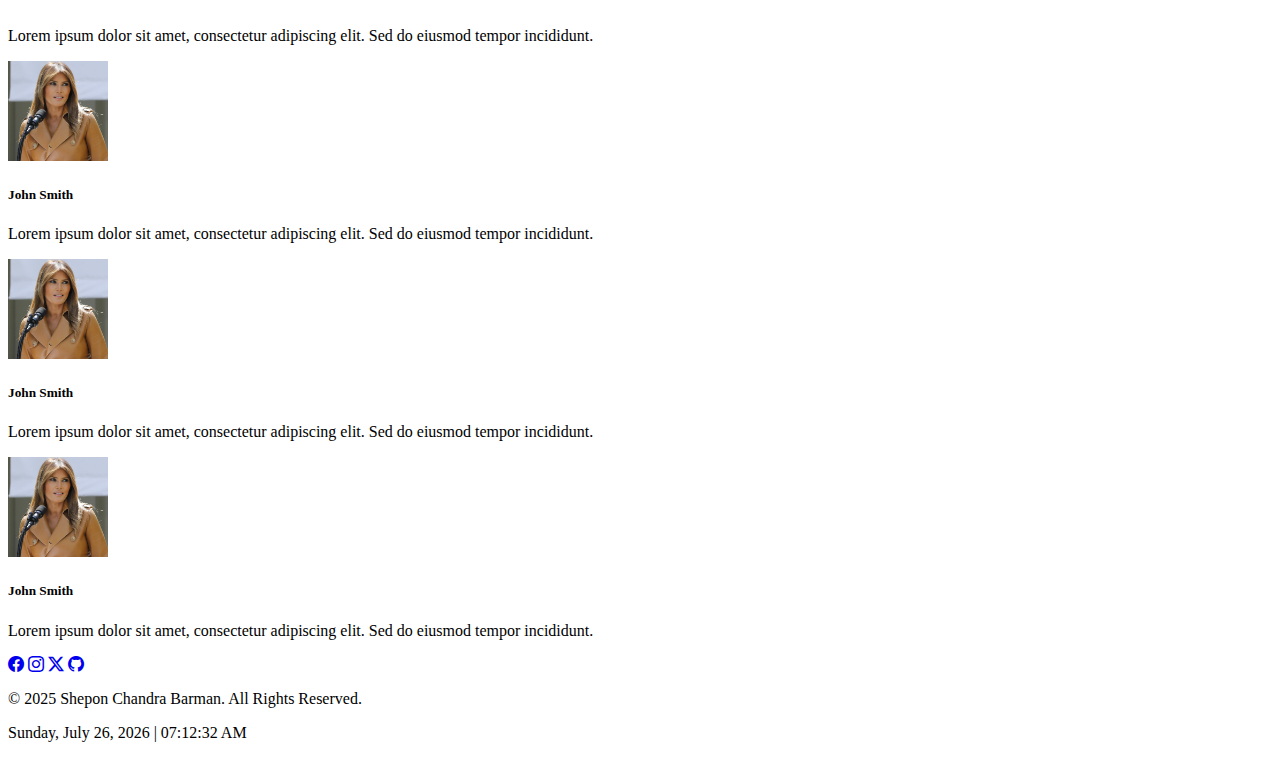
<file: service.html>
<!doctype html>
<html lang="en">
  <head>
    <meta charset="utf-8">
    <meta name="viewport" content="width=device-width, initial-scale=1">
    <title>Services</title>

    <link rel="stylesheet" href="https://cdn.jsdelivr.net/npm/bootstrap-icons@1.11.1/font/bootstrap-icons.css">

    <link href="https://cdn.jsdelivr.net/npm/bootstrap@5.3.8/dist/css/bootstrap.min.css" rel="stylesheet" integrity="sha384-sRIl4kxILFvY47J16cr9ZwB07vP4J8+LH7qKQnuqkuIAvNWLzeN8tE5YBujZqJLB" crossorigin="anonymous">

<link rel="stylesheet" href="asset/css/">
  </head>
  <body>
  <!-- Navbar Start -->
<nav class="navbar navbar-expand-lg navbar-dark bg-dark">
  <div class="container">
    <a class="navbar-brand fw-bold" href="#">Shepon Chandra Barman</a>

    <button class="navbar-toggler" type="button" data-bs-toggle="collapse" data-bs-target="#navbarNav"
      aria-controls="navbarNav" aria-expanded="false" aria-label="Toggle navigation">
      <span class="navbar-toggler-icon"></span>
    </button>

    <div class="collapse navbar-collapse" id="navbarNav">
      <ul class="navbar-nav ms-auto">
        <li class="nav-item">
          <a class="nav-link " aria-current="page" href="index.html">Home</a>
        </li>
        <li class="nav-item">
          <a class="nav-link" href="about.html">About</a>
        </li>
        <li class="nav-item">
          <a class="nav-link" href="portfolio.html">Portfolio</a>
        </li>
        <li class="nav-item">
          <a class="nav-link" href="service.html">Service</a>
        </li>
        <li class="nav-item">
          <a class="nav-link" href="contact.html">Contact</a>
        </li>
      </ul>
    </div>
  </div>
</nav>
<!-- Navbar End -->

<!-- Inner Banner Section -->
<section class="py-5 bg-light border-bottom">
  <div class="container text-center">
    <h1 class="fw-bold mb-2">My Services</h1>
    <p class="text-muted">
      <a href="#" class="text-decoration-none text-primary">Home</a> / Services
    </p>
  </div>
</section>

  <!-- Services Section -->
  <section class="py-5" id="service">
    <div class="container">
      <div class="text-center mb-5">
        <h2 class="fw-bold">Services</h2>
        <p class="text-muted">What I can do for you as a Web Designer & Developer</p>
      </div>

      <div class="row g-4">

        <!-- Service 1 -->
        <div class="col-md-4">
          <div class="p-4 bg-white shadow-sm rounded text-center h-100">
            <i class="bi bi-laptop-code display-5 text-primary mb-3"></i>
            <h5 class="fw-bold">Web Design</h5>
            <p class="text-muted">
              Modern, responsive, and creative website designs using the latest UI/UX trends.
            </p>
          </div>
        </div>

        <!-- Service 2 -->
        <div class="col-md-4">
          <div class="p-4 bg-white shadow-sm rounded text-center h-100">
            <i class="bi bi-code-slash display-5 text-success mb-3"></i>
            <h5 class="fw-bold">Web Development</h5>
            <p class="text-muted">
              Fully functional, high-performance websites built using clean and scalable code.
            </p>
          </div>
        </div>

        <!-- Service 3 -->
        <div class="col-md-4">
          <div class="p-4 bg-white shadow-sm rounded text-center h-100">
            <i class="bi bi-phone display-5 text-warning mb-3"></i>
            <h5 class="fw-bold">Responsive Design</h5>
            <p class="text-muted">
              Websites that look perfect on all devices — mobile, tablet, and desktop.
            </p>
          </div>
        </div>

        <!-- Service 4 -->
        <div class="col-md-4">
          <div class="p-4 bg-white shadow-sm rounded text-center h-100">
            <i class="bi bi-gear-wide-connected display-5 text-danger mb-3"></i>
            <h5 class="fw-bold">WordPress Customization</h5>
            <p class="text-muted">
              Custom WordPress setups, theme modifications, and plugin integrations.
            </p>
          </div>
        </div>

        <!-- Service 5 -->
        <div class="col-md-4">
          <div class="p-4 bg-white shadow-sm rounded text-center h-100">
            <i class="bi bi-graph-up-arrow display-5 text-info mb-3"></i>
            <h5 class="fw-bold">SEO Optimization</h5>
            <p class="text-muted">
              Improve your website ranking with proper SEO structure and speed optimization.
            </p>
          </div>
        </div>

        <!-- Service 6 -->
        <div class="col-md-4">
          <div class="p-4 bg-white shadow-sm rounded text-center h-100">
            <i class="bi bi-cart display-5 text-primary mb-3"></i>
            <h5 class="fw-bold">E-commerce Development</h5>
            <p class="text-muted">
              Custom online stores built with secure checkout, product systems, and admin panel.
            </p>
          </div>
        </div>

      </div>
    </div>
    <br>
    <hr>
  </section>

  
<!-- Client Section -->
<section class="py-5" id="clients">
  <div class="container">
    <div class="text-center mb-5">
      <h2 class="fw-bold">Clients</h2>
    </div>

    <div class="row g-4">

      <!-- Client 1 -->
      <div class="col-md-4">
        <div class="card text-center border-0 shadow-sm p-3 h-100">
           <img src="asset/images/cl.jpg" alt="Client 1" class="rounded-circle mx-auto d-block" style="width: 100px; height: 100px; object-fit: cover;">
          <h5 class="fw-bold mb-2">John Smith</h5>
          <p class="text-muted">Lorem ipsum dolor sit amet, consectetur adipiscing elit. Sed do eiusmod tempor incididunt.</p>
        </div>
      </div>

      <!-- Client 2 -->
      <div class="col-md-4">
        <div class="card text-center border-0 shadow-sm p-3 h-100">
           <img src="asset/images/cl.jpg" alt="Client 1" class="rounded-circle mx-auto d-block" style="width: 100px; height: 100px; object-fit: cover;">
          <h5 class="fw-bold mb-2">John Smith</h5>
          <p class="text-muted">Lorem ipsum dolor sit amet, consectetur adipiscing elit. Sed do eiusmod tempor incididunt.</p>
        </div>
      </div>
      <!-- Client 3 -->
     <div class="col-md-4">
        <div class="card text-center border-0 shadow-sm p-3 h-100">
           <img src="asset/images/cl.jpg" alt="Client 1" class="rounded-circle mx-auto d-block" style="width: 100px; height: 100px; object-fit: cover;">
          <h5 class="fw-bold mb-2">John Smith</h5>
          <p class="text-muted">Lorem ipsum dolor sit amet, consectetur adipiscing elit. Sed do eiusmod tempor incididunt.</p>
        </div>
      </div>
       <!-- Client 4 -->
     <div class="col-md-4">
        <div class="card text-center border-0 shadow-sm p-3 h-100">
           <img src="asset/images/cl.jpg" alt="Client 1" class="rounded-circle mx-auto d-block" style="width: 100px; height: 100px; object-fit: cover;">
          <h5 class="fw-bold mb-2">John Smith</h5>
          <p class="text-muted">Lorem ipsum dolor sit amet, consectetur adipiscing elit. Sed do eiusmod tempor incididunt.</p>
        </div>
      </div>

      <!-- Client 5 -->
      <div class="col-md-4">
        <div class="card text-center border-0 shadow-sm p-3 h-100">
           <img src="asset/images/cl.jpg" alt="Client 1" class="rounded-circle mx-auto d-block" style="width: 100px; height: 100px; object-fit: cover;">
          <h5 class="fw-bold mb-2">John Smith</h5>
          <p class="text-muted">Lorem ipsum dolor sit amet, consectetur adipiscing elit. Sed do eiusmod tempor incididunt.</p>
        </div>
      </div>

      <!-- Client 6 -->
      <div class="col-md-4">
        <div class="card text-center border-0 shadow-sm p-3 h-100">
           <img src="asset/images/cl.jpg" alt="Client 1" class="rounded-circle mx-auto d-block" style="width: 100px; height: 100px; object-fit: cover;">
          <h5 class="fw-bold mb-2">John Smith</h5>
          <p class="text-muted">Lorem ipsum dolor sit amet, consectetur adipiscing elit. Sed do eiusmod tempor incididunt.</p>
        </div>
      </div>

    </div>
  </div>
</section>

<!-- Footer -->
<footer class="py-4 bg-dark text-white">
  <div class="container text-center">

    <!-- Social Icons -->
    <div class="mb-3">
      <a href="#" class="text-white mx-2"><i class="bi bi-facebook"></i></a>
      <a href="#" class="text-white mx-2"><i class="bi bi-instagram"></i></a>
      <a href="#" class="text-white mx-2"><i class="bi bi-twitter-x"></i></a>
      <a href="#" class="text-white mx-2"><i class="bi bi-github"></i></a>
    </div>

    <p class="mb-1 small">
      © 2025 Shepon Chandra Barman. All Rights Reserved.
    </p>

    <!-- Live Date & Time -->
    <p class="mb-0 small">
      <span id="liveDate"></span> | <span id="liveTime"></span>
    </p>

  </div>
</footer>



    <script src="https://cdn.jsdelivr.net/npm/bootstrap@5.3.8/dist/js/bootstrap.bundle.min.js" integrity="sha384-FKyoEForCGlyvwx9Hj09JcYn3nv7wiPVlz7YYwJrWVcXK/BmnVDxM+D2scQbITxI" crossorigin="anonymous"></script>

    <script>
  function updateDateTime() {
    const now = new Date();

    const dateOptions = { 
      weekday: 'long', 
      year: 'numeric', 
      month: 'long', 
      day: 'numeric' 
    };

    const timeOptions = { 
      hour: '2-digit', 
      minute: '2-digit', 
      second: '2-digit' 
    };

    const dateString = now.toLocaleDateString(undefined, dateOptions);
    const timeString = now.toLocaleTimeString(undefined, timeOptions);

    document.getElementById("liveDate").innerText = dateString;
    document.getElementById("liveTime").innerText = timeString;
  }

  setInterval(updateDateTime, 1000);
  updateDateTime();
</script>
  </body>
</html>
</file>
